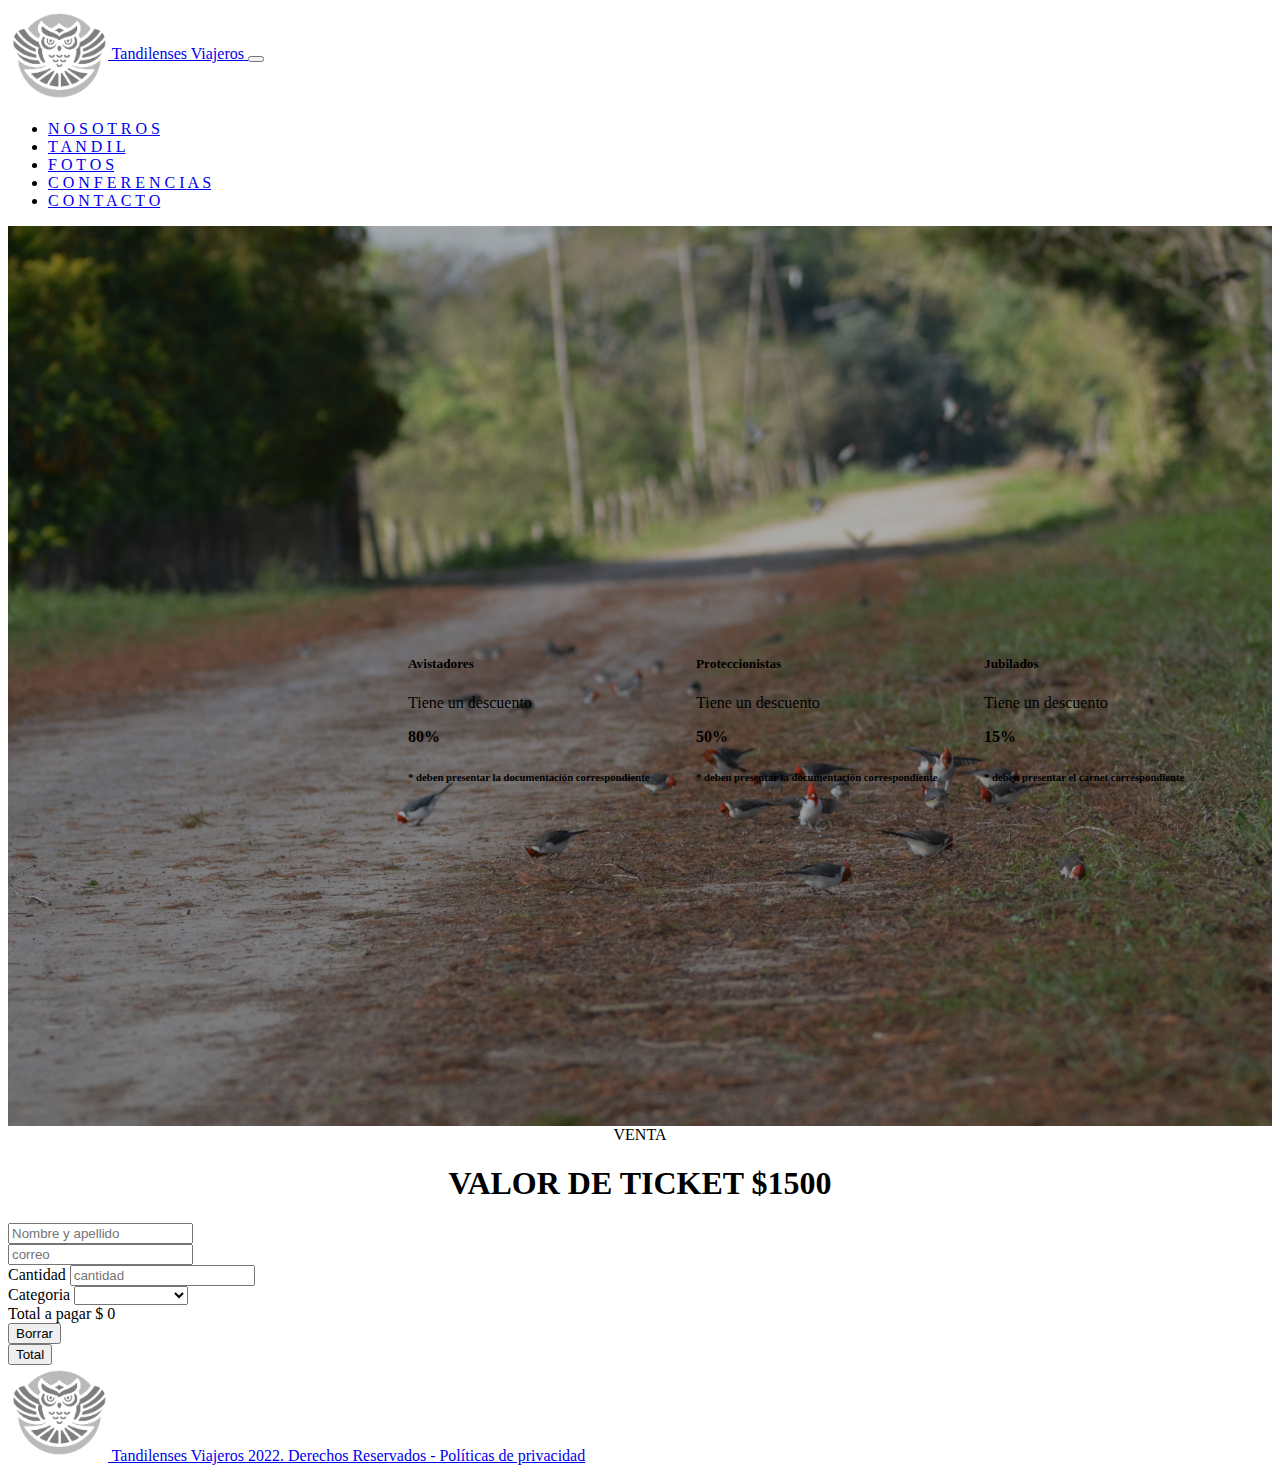
<file: HTML/compraTicket.html>
<!doctype html>
<html lang="en">

    <head>
        <title>Tandilenses Viajeros</title>
        <!-- Required meta tags -->
        <meta charset="utf-8">
        <meta name="viewport" content="width=device-width, initial-scale=1, shrink-to-fit=no">
      
        <!-- Bootstrap CSS v5.2.1 -->
        <link href="https://cdn.jsdelivr.net/npm/bootstrap@5.2.1/dist/css/bootstrap.min.css" rel="stylesheet"
          integrity="sha384-iYQeCzEYFbKjA/T2uDLTpkwGzCiq6soy8tYaI1GyVh/UjpbCx/TYkiZhlZB6+fzT" crossorigin="anonymous">
          <link href="../CSS/estiloTicket.css" rel="stylesheet">
      
      </head>

<body>
    <header>
        <nav class="navbar navbar-expand-lg bg-secondary fixed-top navbar-dark">
          <div class="container fluid">
            <a class="navbar-brand" href="../index.html">
              <img src="../Imagen/Logo.png" alt="Logo" width="100" style="vertical-align: middle">
              Tandilenses Viajeros
            </a>
            <button class="navbar-toggler" type="button" data-bs-toggle="collapse" data-bs-target="#navbarNav" aria-controls="navbarNav" aria-expanded="true" aria-label="Toggle navigation">
                <span class="navbar-toggler-icon"></span>
              </button>
            <div class="navbar-collapse flex-row-reverse collapse" id="navbarNav">
              <ul class="navbar-nav">
                <li class="nav-item">
                  <a class="nav-link active" aria-current="page" href="#">N O S O T R O S</a>
                </li>
                <li class="nav-item">
                  <a class="nav-link" href="https://turismo.tandil.gov.ar/">T A N D I L</a>
                </li>
                <li class="nav-item">
                  <a class="nav-link" href="#">F O T O S</a>
                </li>
                <li class="nav-item">
                    <a class="nav-link" href="../HTML/conferencia.html">C O N F E R E N C I A S</a>
                  </li>
                <li class="nav-item">
                  <a class="nav-link" href="#contacto">C O N T A C T O</a>
                </li>
              </ul>
            </div>
          </div>
        </nav>
    </header>
    <main>
        <section>
            <article>
        <div class="container" style="margin-top: 100px; margin-bottom: 10px">
          <div class="row mb-3" style="display: flex; justify-content: space-evenly">
            <div class="card text-center border-primary" style="width: 18rem">
              <div class="card-body">
                <h5 class="card-title">Avistadores</h5>
                <p class="card-text">Tiene un descuento</p>
                <p>
                  <strong>80%</strong>
                </p>
                <h6 class="card-subtitle mb-2 text-muted">
                  * deben presentar la documentación correspondiente
                </h6>
              </div>
            </div>
            <div class="card text-center border-success" style="width: 18rem">
              <div class="card-body">
                <h5 class="card-title">Proteccionistas</h5>
                <p class="card-text">Tiene un descuento</p>
                <p>
                  <strong>50%</strong>
                </p>
                <h6 class="card-subtitle mb-2 text-muted">
                    * deben presentar la documentación correspondiente
                </h6>
              </div>
            </div>
            <div class="card text-center border-warning" style="width: 18rem">
              <div class="card-body">
                <h5 class="card-title">Jubilados</h5>
                <p class="card-text">Tiene un descuento</p>
                <p>
                  <strong>15%</strong>
                </p>
                <h6 class="card-subtitle mb-2 text-muted">
                    * deben presentar el carnet correspondiente
                </h6>
              </div>
            </div>
          </div>
        </article>
        </section> <!--TICKETS-->
        <div style="text-align: center">
            <span>VENTA</span>
            <h1>VALOR DE TICKET $<span id="precio">1500</span></h1>
          </div>
          <form action="">
            <div class="row mb-3">
              <div class="col">
                <input class="form-control" type="text" name="nombre" id="nombre" placeholder="Nombre y apellido">
              </div>
            </div>
            <div class="row mb-3">
              <div class="col">
                <input class="form-control" type="text" name="correo" id="correo" placeholder="correo">
              </div>
            </div>
            
           <!--PARTE DEL FORMULARIO PARA JS-->
            <div class="row mb-3">
              <div class="col-sm-6">
                <label for="cantidad">Cantidad</label>
                <input class="form-control" type="number" name="cantidad" id="cantidad" placeholder="cantidad">
              </div>
              <div class="col-sm-6">
                <label for="categoria">Categoria</label>
                <select class="form-select" name="categoria" id="categoria">
                  <option></option>
                  <option value="50">Proteccionistas</option>
                  <option value="15">Jubilados</option>
                  <option value="0">Publico general</option>
                  <option value="80">Avistadores</option>
                </select>
              </div>
            </div>
            <div class="row mb-3">
              <div class="col">
                <div class="alert alert-dark" role="alert">
                  Total a pagar $ <span id="precioPagar">0</span>
                </div>
              </div>
            </div>
            <div class="row mb-3">
              <div class="d-grid col-sm-6 mx-auto">
                <button type="button" class="btn btn-success" id="borrar" onclick="resumen">
                  Borrar
                </button>
              </div>
              <div class="d-grid col-sm-6 mx-auto">
                <button type="button" class="btn btn-success" id="resumen">
                  Total
                </button>
              </div>
            </div>
          </form>
        </div>
      </main>
  <footer>
    <nav class="navbar bg-secondary fixed-end navbar-dark">
    <div class="container fuid">
      <div class="row">
        <!-- Logo -->
        <div class="col-md-7">
          <div class="logo-texto">
            <a class="navbar-brand" href="../index.html">
                <img src="../Imagen/Logo.png" alt="Logo" width="100px">
                Tandilenses Viajeros 2022. Derechos Reservados - Políticas de privacidad
              </a>
          </div>
        </div>
      </div>
    </div>
</nav>
  </footer>
  <!-- Bootstrap JavaScript Libraries -->
  <script src="https://cdn.jsdelivr.net/npm/@popperjs/core@2.11.6/dist/umd/popper.min.js"
    integrity="sha384-oBqDVmMz9ATKxIep9tiCxS/Z9fNfEXiDAYTujMAeBAsjFuCZSmKbSSUnQlmh/jp3" crossorigin="anonymous">
  </script>
  <script src="https://cdn.jsdelivr.net/npm/bootstrap@5.2.1/dist/js/bootstrap.min.js"
    integrity="sha384-7VPbUDkoPSGFnVtYi0QogXtr74QeVeeIs99Qfg5YCF+TidwNdjvaKZX19NZ/e6oz" crossorigin="anonymous">
  </script>
  <script src="../JS/ticket.js"></script> <!--SCRIPT TICKET-->
</body>

</html>
</file>
<file: CSS/estiloTicket.css>
section{
    background-image: url(../Imagen/Cardenal\ común.JPG);
    background-color: rgba(38, 37, 37, 0.534);
    background-blend-mode: soft-light;
    background-size: cover;
}
article{
    display: flex;
    flex-direction: row-reverse;
    height: 900px;
    align-items: center;
}
</file>
